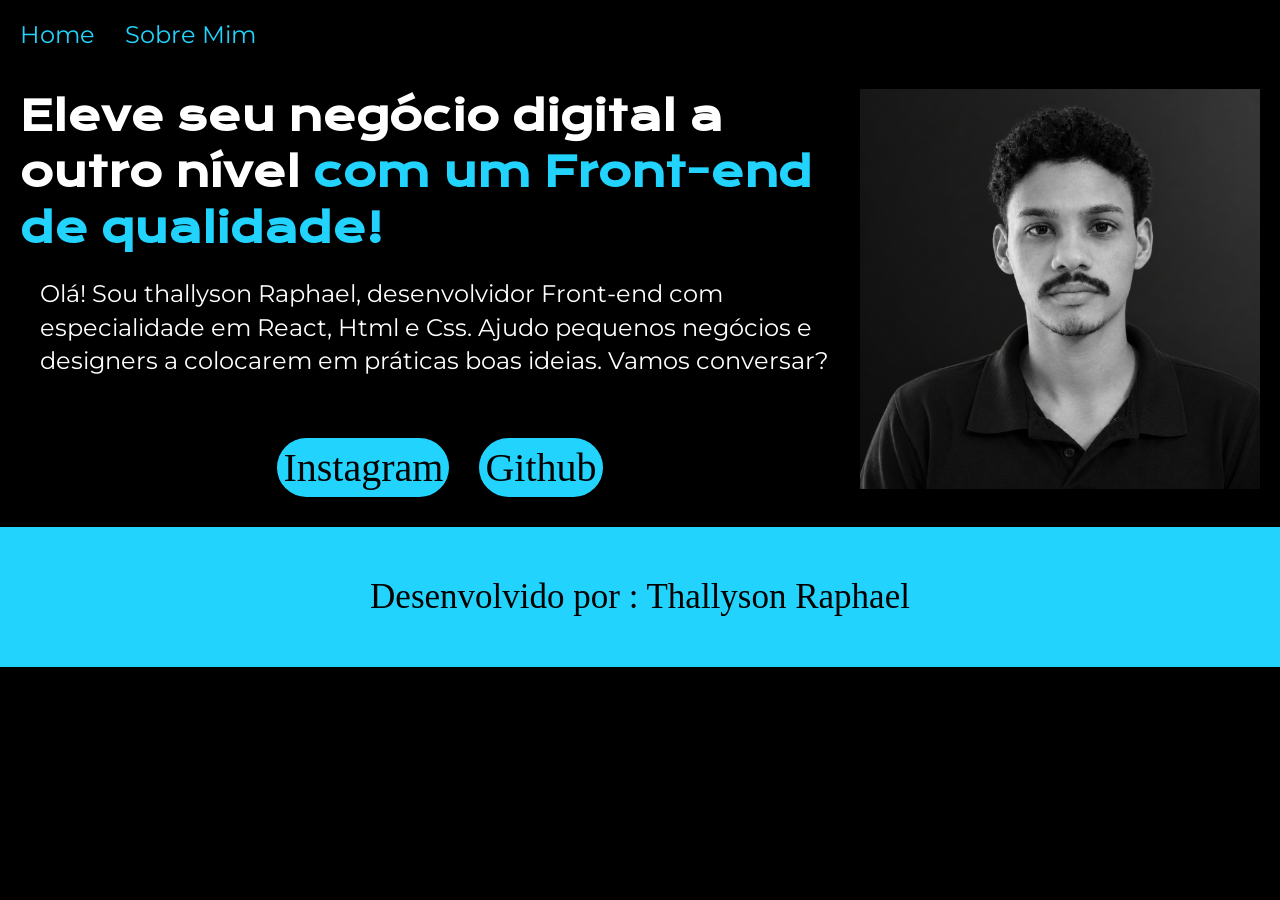
<file: index.html>
<!DOCTYPE html>
<html lang="pt-br">
<head>
    <meta charset="UTF-8">
    <meta name="viewport" content="width=device-width, initial-scale=1.0">
    <title>Portifólio</title>
    <link rel="stylesheet" href="style.css">
</head>
<body>
    <header>
        <nav class="cabecalho">
            <a href="#">Home</a>
            <a href="sobre_mim.html">Sobre Mim</a>
        </nav>
    </header>
    <main>
        <section class="bloco_apresentacao">
            <div class="texto_apresentacao">
                <h1>Eleve seu negócio digital a outro nível <span class="destaque">com um Front-end de qualidade!</span></h1>
                <p> Olá! Sou thallyson Raphael, desenvolvidor Front-end com especialidade em React, Html e Css. Ajudo pequenos negócios e designers a colocarem em práticas boas ideias. Vamos conversar?</p>
                <div class="contato">
                    <a href="">Instagram</a>
                    <a href="">Github</a>
                </div>
            </div>
            <div class="foto">
                <img src="portifolio.png" alt="Foto do desenvolvedor">
            </div>
        </section>
    </main>
    <footer class="rodape">Desenvolvido por : Thallyson Raphael</footer>
</body>
</html>
</file>
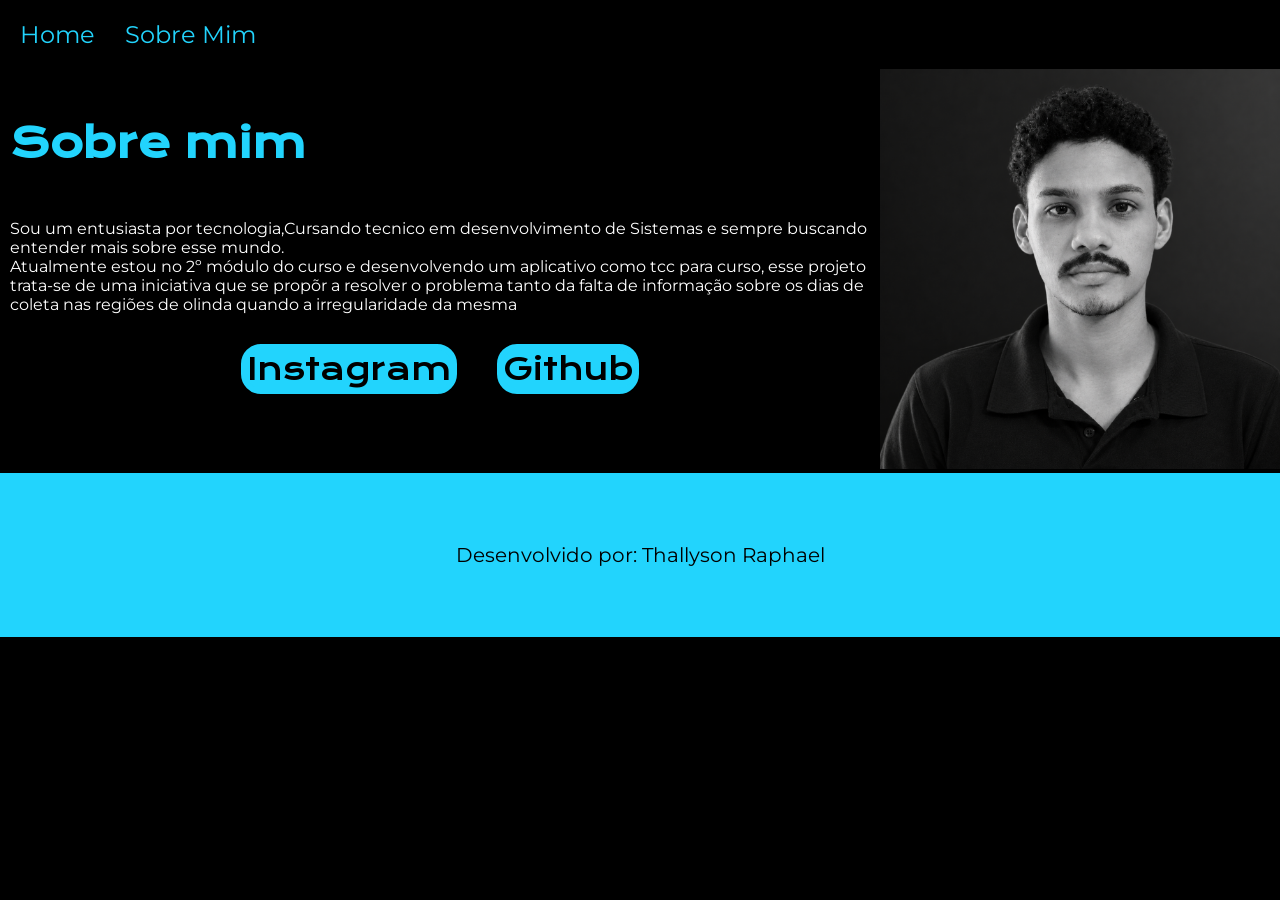
<file: sobre_mim.html>
<!DOCTYPE html>
<html lang="en">
<head>
    <meta charset="UTF-8">
    <meta name="viewport" content="width=device-width, initial-scale=1.0">
    <title>Document</title>
    <link rel="stylesheet" href="style2.css">
</head>
<body>
    <header>
        <nav class="indice">
            <a href="index.html">Home</a>
            <a href="sobre_mim.html">Sobre Mim</a>
        </nav>
    </header>
    <main>
        <section class="apresentacao">
            <div class="informacoes">
                <h1>Sobre mim</h1>
            <p>Sou um entusiasta por tecnologia,Cursando tecnico em desenvolvimento de Sistemas e sempre buscando entender mais sobre esse mundo.</p>
            <p>Atualmente estou no 2º módulo do curso e desenvolvendo um aplicativo como tcc para curso, esse projeto trata-se de uma iniciativa que se propõr a resolver o problema tanto da falta de informação sobre os dias de coleta nas regiões de olinda quando a irregularidade da mesma </p>
            <div class="redes">
                <a href="">Instagram</a>
                <a href="">Github</a>
            </div>
            </div>
            <div class="imagem">
                <img src="portifolio.png" alt="imagem do desenvolvedor">
            </div>
        </section>
    </main>
    <footer class="final">Desenvolvido por: Thallyson Raphael</footer>
</body>
</html>
</file>
<file: style.css>
@import url('https://fonts.googleapis.com/css2?family=Krona+One&family=Montserrat:ital,wght@0,100..900;1,100..900&display=swap');
:root{
    --corPrincipal:#22D4FD;
    --corFundo:#000000;
    --fontTitulo:"krona One",sans-serif;
    --fontPrincipal:"Montserrat",sans-serif;
}
*{
    margin: 0;
    padding: 0;
    box-sizing: border-box;
}
body{
    background-color: #000000;
}
.cabecalho{
    display: flex;
    gap: 30px;
    justify-content: left;
    
   
}
.cabecalho a{
    text-decoration: none;
    color: var(--corPrincipal);
    font-family: var(--fontPrincipal);
    font-size: 1.5rem;  
    
}
header{
    padding: 20px;
    
}
.texto_apresentacao h1{
    font-family: var(--fontTitulo);
    font-size:2.5rem;
    line-height: 1.4;
    color: white;
}
.destaque{
    color: #22D4FD;
}
.texto_apresentacao p{
    font-family: var(--fontPrincipal);
    font-size:1.5rem;
    line-height: 1.4;
    color: white;
    margin: 20px;
}
.contato{
    display: flex;
    gap: 30px;
    justify-content: center;
    padding: 10px 10px 10px 10px;
   
}
.contato a{
    background-color: #22D4FD;
    color: #000000;
    font-size:40px;
    text-decoration: none;
   margin-top: 30px;
 border-radius:60px;
 border: solid 6px var(--corPrincipal);
 
 

 
}
.bloco_apresentacao{
    display: flex;
    padding:20px;
}
.foto img{
    width: 400px;
}
.rodape{
    background-color: #22D4FD;
    color: black;
    text-align: center;
    padding: 50px;
    font-size: 35px;
}
</file>
<file: style2.css>
@import url('https://fonts.googleapis.com/css2?family=Krona+One&family=Montserrat:ital,wght@0,100..900;1,100..900&display=swap');
:root{
    --corPrincipal:#22D4FD;
    --corFundo:#000000;
    --fontTitulo:"krona One",sans-serif;
    --fontPrincipal:"Montserrat",sans-serif;
}
*{
    margin: 0;
    padding: 0;
    box-sizing: border-box;
}
body{
    background-color: #000000;
}
.indice{
    display: flex;
    gap: 30px;
    justify-content: left;
}
.indice a{
    text-decoration: none;
    font-family: var(--fontPrincipal);
    color: var(--corPrincipal);
    font-size: 1.5rem;
}
header{
    padding: 20px;
}
.informacoes h1{
    font-family: var(--fontTitulo);
    color: var(--corPrincipal);
    font-size: 2.5rem;
    margin-bottom: 50px;
    padding: 0 0 0 10px;
    
}
.informacoes p{
    color: white;
    font-family: var(--fontPrincipal);
    margin-top: 10px;
    margin: 0 0 0 10px;
}
.apresentacao{
    display: flex;
    align-items: center;
}
.imagem img{
    width: 400px;
}
.final{
    background-color: #22D4FD;
    text-align: center;
    padding: 70px;
    font-size: 20px;
    font-family: var(--fontPrincipal);
}
.redes{
    display: flex;
    justify-content: center;
    gap: 40px;
    margin: 30px;
}
.redes a{
    text-decoration: none;
    background-color: #22D4FD;
    color: #000000;
    font-size: 30px;
    font-family: var(--fontTitulo);
    border:solid 6px var(--corPrincipal);
    border-radius: 20px;
}
</file>
